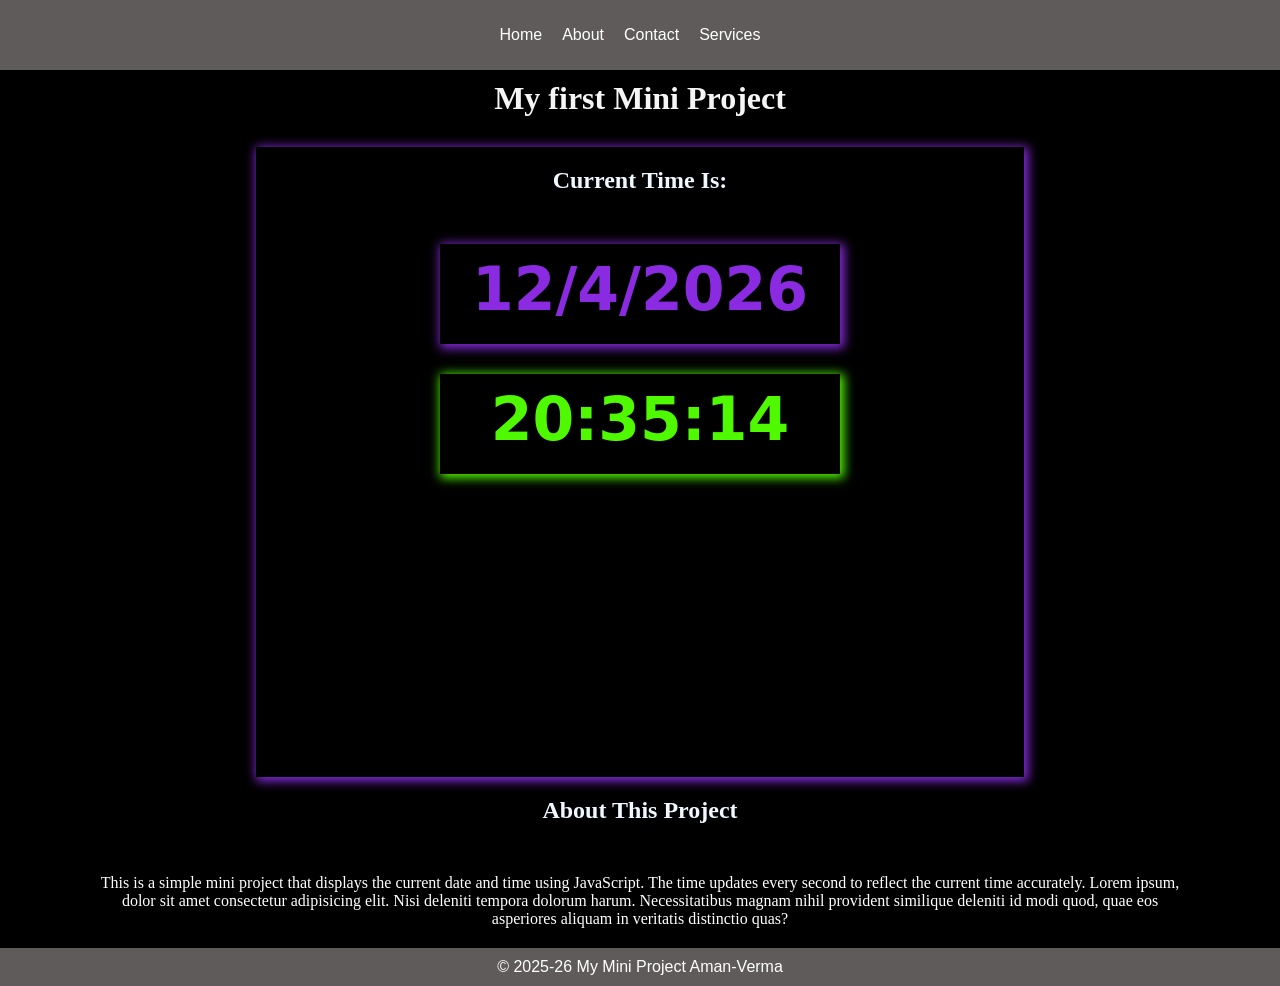
<file: index.html>
<!DOCTYPE html>
<html lang="en">
  <head>
    <meta charset="UTF-8" />
    <meta name="viewport" content="width=device-width, initial-scale=1.0" />
    <link rel="stylesheet" href="style.css" />
    <title>Document</title>
  </head>
  <body>
    <!-- Header Section -->
    <header>
      <nav class="navbar">
        <ul>
          <li><a href="#">Home</a></li>
          <li><a href="#">About</a></li>
          <li><a href="#">Contact</a></li>
          <li><a href="#">Services</a></li>
        </ul>
      </nav>
    </header>
    <!-- Main Content Section -->
    <main>
      <h1>My first Mini Project</h1>
        <!-- First Section -->
      <section class="first">
        <div class="container">
          <h2>Current Time Is:</h2>
          <h1 id="date"></h1> <!--time and date display-->
          <h1 id="time"></h1> <!--time and date display-->
          <script src="script.js"></script>
        </div>
      </section>
      <!-- Second Section -->
      <section class="second-section">
        <div class="container">
          <h2>About This Project</h2>
          <!-- Description -->
          <p>
            This is a simple mini project that displays the current date and
            time using JavaScript. The time updates every second to reflect the
            current time accurately. Lorem ipsum, dolor sit amet consectetur
            adipisicing elit. Nisi deleniti tempora dolorum harum.
            Necessitatibus magnam nihil provident similique deleniti id modi
            quod, quae eos asperiores aliquam in veritatis distinctio quas?
          </p>
        </div>
      </section>
    </main>
    <!-- Footer Section -->
    <footer>
      <p>&copy; 2025-26 My Mini Project Aman-Verma</p>
    </footer>
    <script src="script.js"></script>
    <!-- nice -->
  </body>
</html>
</file>
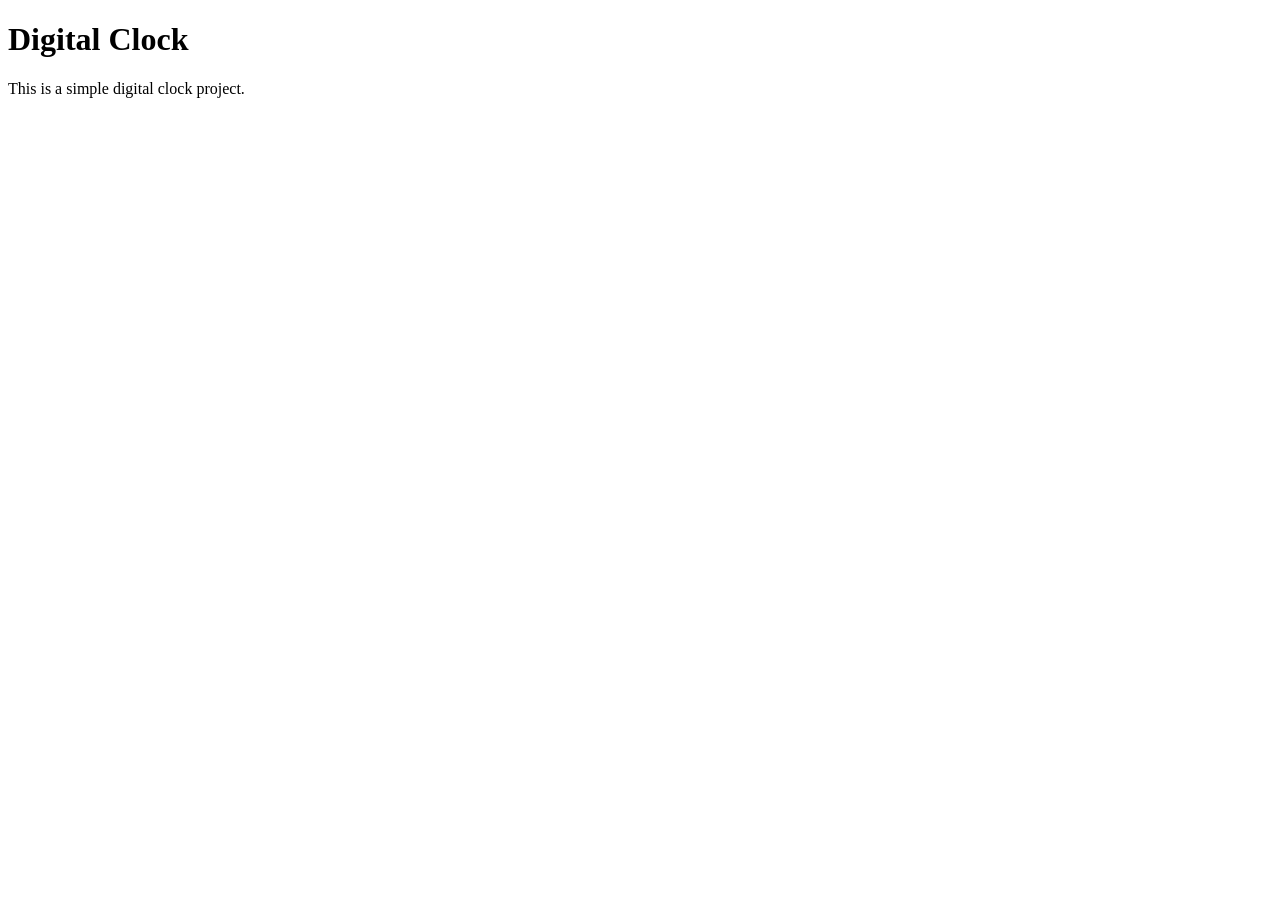
<file: readme.html>
<!DOCTYPE html>
<html lang="en">
<head>
    <meta charset="UTF-8">
    <meta name="viewport" content="width=device-width, initial-scale=1.0">
    <title>Document</title>
</head>
<body>
    <h1>Digital Clock</h1>
    <p>This is a simple digital clock project.</p>
</body>
</html>
</file>
<file: style.css>
* {
  margin: 0;
  padding: 0;
  box-sizing: border-box;
}
body {
  height: 100vh;
  background-color: black;
}
header {
  background-color: rgb(95, 91, 91);
  font-family: "Segoe UI", Tahoma, Geneva, Verdana, sans-serif;
}
.navbar {
  height: 70px;
  align-items: center;
  justify-content: center;
  border: 2px 2px 2px red;
}
.navbar ul {
  display: flex;
  height: 70px;
  align-items: center;
  justify-content: center;
}
.navbar ul li {
  list-style: none;
  padding-right: 20px;
}
.navbar li a {
  text-decoration: none;
  color: white;
}
h1 {
  padding-top: 10px;
  text-align: center;
  font: bold;
  margin-bottom: 30px;
  color: whitesmoke;
}
h2 {
  color: aliceblue;
  padding-top: 20px;
  text-align: center;
  margin-bottom: 50px;
}
.first {
  box-shadow: 2px 2px 10px 2px #8a2be2;
  background: black;
  display: flex;
  margin: auto;
  justify-content: center;
  min-height: 70vh;
  width: 60vw;
}

/* .container {
    background-color: antiquewhite;
  text-align: center;
  display: flex;
} */
#date {
  font-family: system-ui, -apple-system, BlinkMacSystemFont, "Segoe UI", Roboto,
    Oxygen, Ubuntu, Cantarell, "Open Sans", "Helvetica Neue", sans-serif;
  color: blueviolet;
  font-size: 60px;
  height: 100px;
  width: 400px;
  box-shadow: 2px 2px 10px 2px #8a2be2;
}
#date:hover {
  color: rgb(79, 250, 0);

  box-shadow: 2px 2px 10px 2px rgb(79, 250, 0);
}
#time {
  font-family: system-ui, -apple-system, BlinkMacSystemFont, "Segoe UI", Roboto,
    Oxygen, Ubuntu, Cantarell, "Open Sans", "Helvetica Neue", sans-serif;
  color: rgb(79, 250, 0);
  margin-top: 20px;
  font-size: 60px;
  height: 100px;
  width: 400px;
  box-shadow: 2px 2px 10px 2px rgb(79, 250, 0);
}
#time:hover {
  color: blueviolet;
  box-shadow: 2px 2px 10px 2px #8a2be2;
}

.second-section {
  color: white;
  text-align: center;
  margin-left: 100px;
  margin-right: 100px;
  font: optional;
}
footer {
  background-color: rgb(95, 91, 91);
  color: white;
  text-align: center;
  padding: 10px 0;
  position: relative;
  bottom: 0;
  width: 100%;
  margin-top: 20px;
  font-family: "Segoe UI", Tahoma, Geneva, Verdana, sans-serif;
}
</file>
